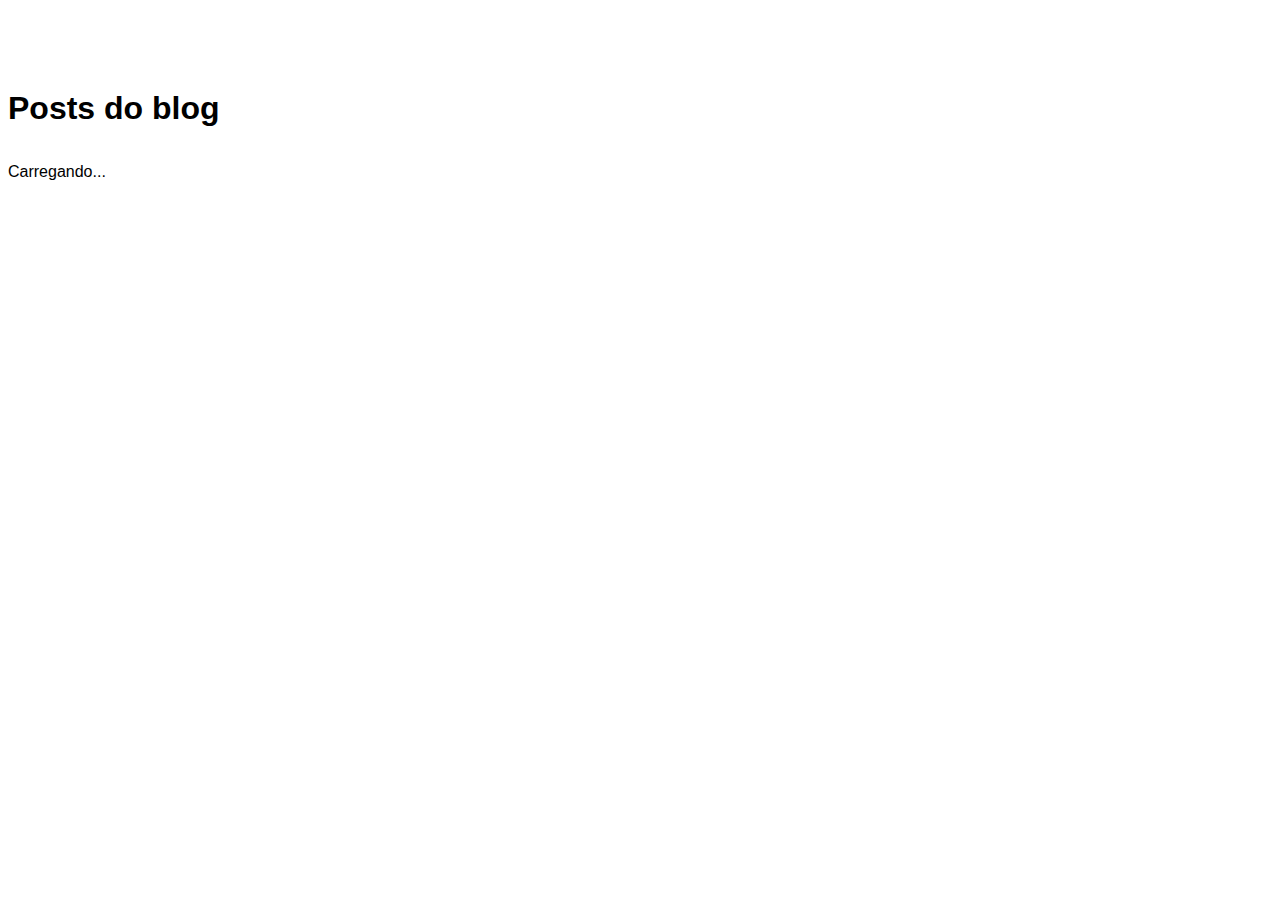
<file: FETCH API/index.html>
<!DOCTYPE html>
<html lang="en">
<head>
    <meta charset="UTF-8">
    <meta name="viewport" content="width=device-width, initial-scale=1.0">
    <title>Document</title>
    <script defer src="./js/script.js"></script>
    <link rel="stylesheet" href="./css/style.css">
</head>
<body>
    <h1 style="margin-top: 10vh;">Posts do blog</h1>
    <p id="loading">Carregando...</p>
    <div id="posts-container"></div>
</body>
</html>
</file>
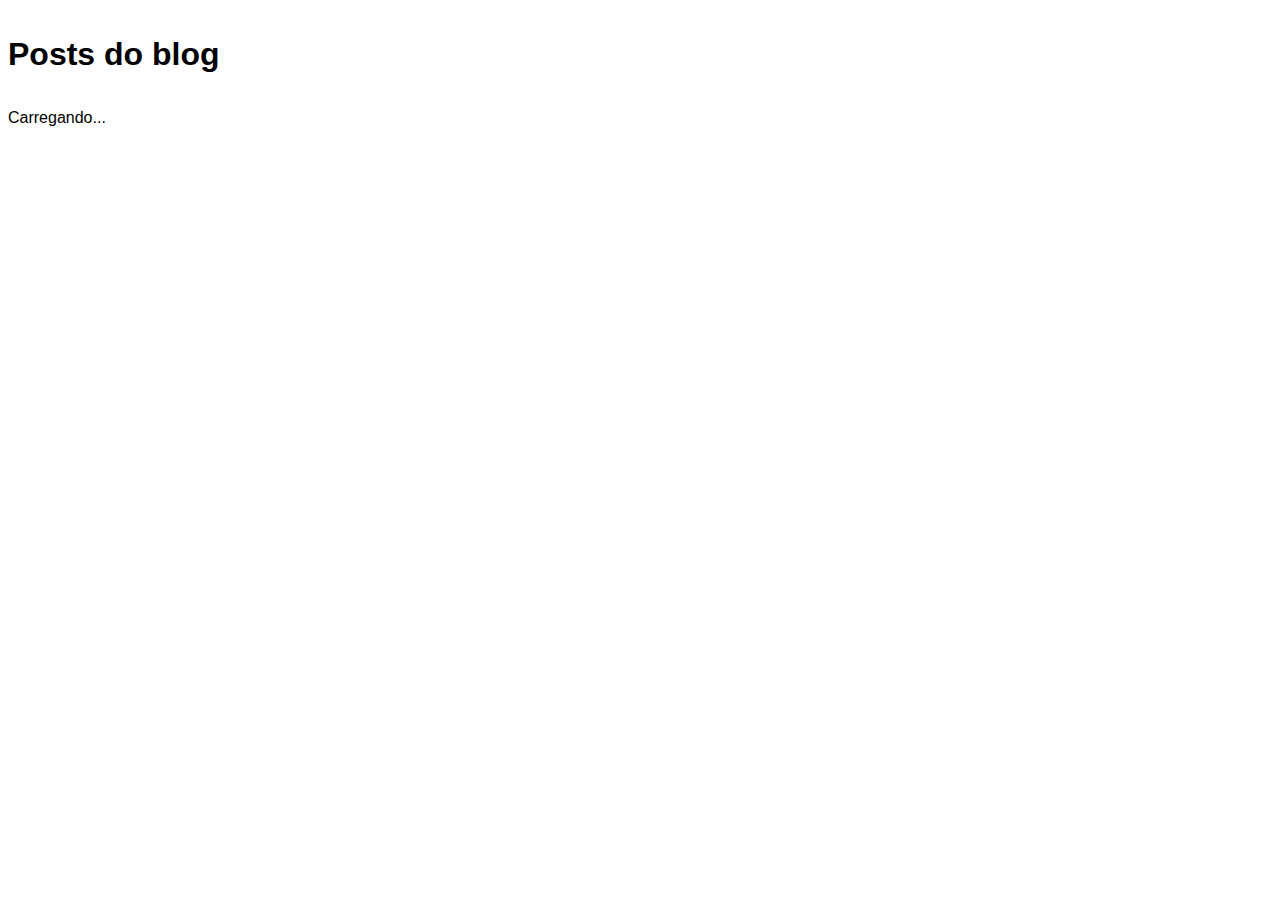
<file: FETCH API/post.html>
<!DOCTYPE html>
<html lang="en">
<head>
    <meta charset="UTF-8">
    <meta name="viewport" content="width=device-width, initial-scale=1.0">
    <title>Post</title>
        <script defer src="./js/script.js"></script>
    <link rel="stylesheet" href="./css/style.css">
</head>
<body>
    <h1>Posts do blog</h1>
    <p id="loading">Carregando...</p>
    <div id="post" class="hide">
        <a  href="index.html">Voltar</a>
        <div id="post-container"></div>
        <h2>Comentários</h2>
        <form id="coment-form">
            <div>
            <label for="body">Seu e-mail:</label>
            <input 
            type="email" 
            name="email" 
            id="email" 
            placeholder="Digite o seu e-mail" 
            required>
            </div>

            <div>
            <label for="body">Seu Comentário:</label>
            <textarea 
            name="body" 
            id="body" 
            placeholder="Digite o seu comentário" 
            required>
            </textarea>
            <input type="submit" value="Enviar">
        </form>
        <div id="coments-container"></div>
    </div>

</body>
</html>
</file>
<file: FETCH API/css/style.css>
*{

}

body{
    font-family: Arial, Helvetica, sans-serif;
}

.hide{
    display: none;
}

h1,p{
    margin-top: 4vh;
    margin-bottom: 4vh;
}

a,input[type="submit"]{
    background-color: #007bff;
    color: #fff;
    padding: 10px 20px;
    border-radius: 5px;
    text-decoration: none;
    opacity: .7;
    font-size: 1rem;
    border: none;
    cursor: pointer;
    margin-top: 3%;
    margin-bottom: 3%;
}

a:hover,
input[type="submit"]{
    opacity: 1;
    margin-top: 3%;
    margin-bottom: 5%;
}

form{
    width: 300px;
}

form div{
    display: flex;
    flex-direction: column;
    margin-bottom: .5rem;
}

form label{
    font-weight: bold;
    margin-bottom: .3rem;
}

form input,
form textarea{
    padding: 5px;
}
</file>
